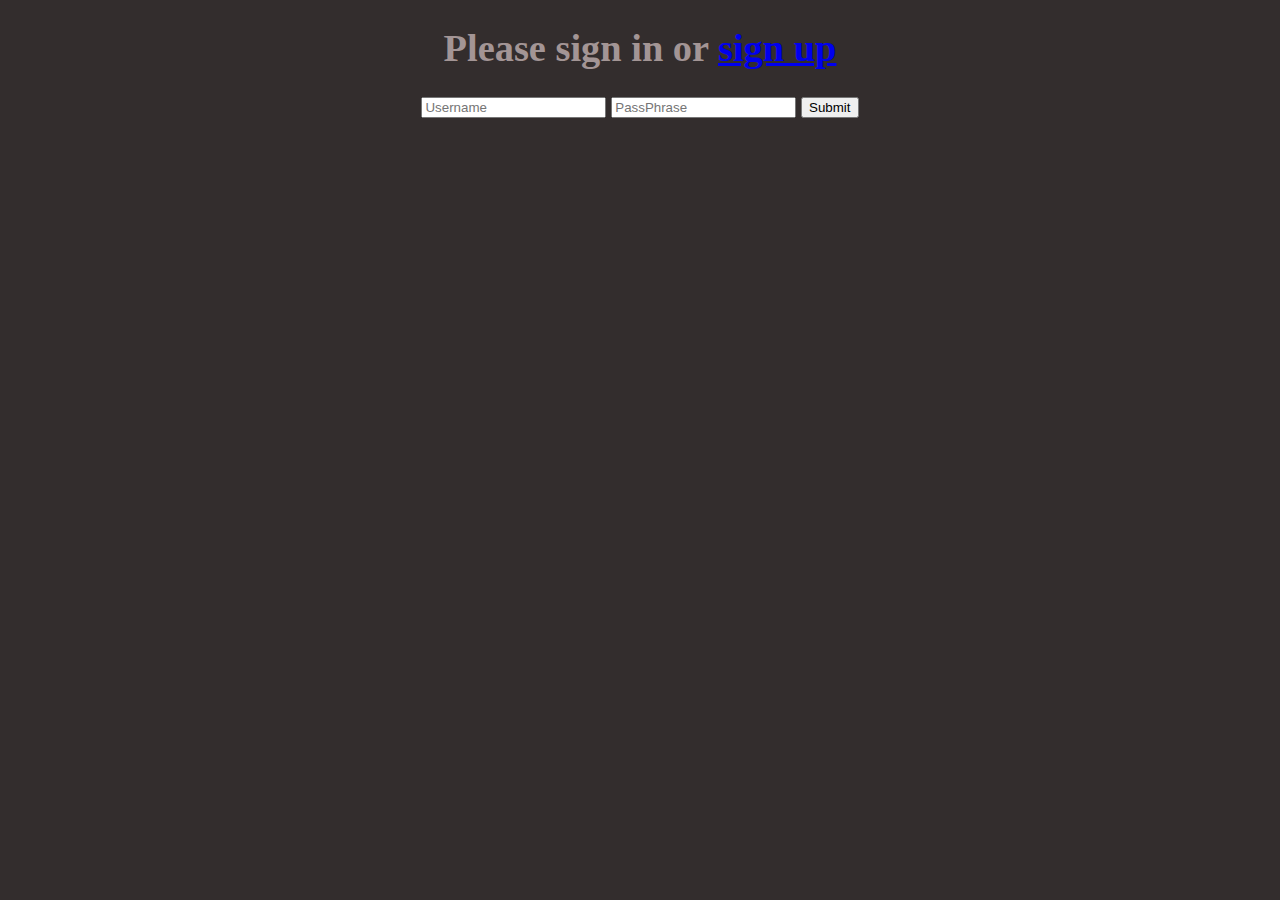
<file: CPTR-215/Final Project/public/index.html>
<!DOCTYPE html>
<html>

<head>
    <style>
        body {
            text-align: center;
        }
    </style>
    <title>Random Site</title>
    <link rel="stylesheet" type="text/css" href="css/website.css">
    <script type="text/javascript" src="js/site.js"></script>
</head>

<body>
    <h1>Please sign in or <a href="/html/chat/signup.html">sign up</a></h1>
    <input type="text" id="uname" placeholder="Username">
    <input type="password" id="pass" placeholder="PassPhrase">
    <button type="button " id="theButton" onclick="passPass()">Submit</button>
</body>

</html>
</file>
<file: CPTR-215/Final Project/public/css/website.css>
body {
    background-color: rgb(51, 45, 45);
    color: rgb(163, 149, 149);
    font-size: larger;
    font-family: Verdana;
    margin: 0 auto;
    padding: 0 20px;
}

.container {
    border: 2px solid #130122;
    background-color: #040318;
    border-radius: 10px;
    max-width: 50%;
    padding: 10px;
    margin: 10px 0;
}

.darker {
    border-color: rgb(1, 17, 2);
    background-color: rgb(1, 24, 11);
}

.container::after {
    content: "";
    clear: both;
    display: table;
}

.container img {
    float: left;
    max-width: 40px;
    width: 100%;
    margin-right: 20px;
}

.container img.right {
    float: right;
    margin-left: 20px;
    margin-right: 0;
}

.time-right {
    float: right;
}

.time-left {
    float: left;
}

h1 {
    text-align: center;
}

.center {
    text-align: center;
}

.hide {
    display: none;
}

.chatTxtBox {
    width: 80%;
    border-radius: 10px;
}
</file>
